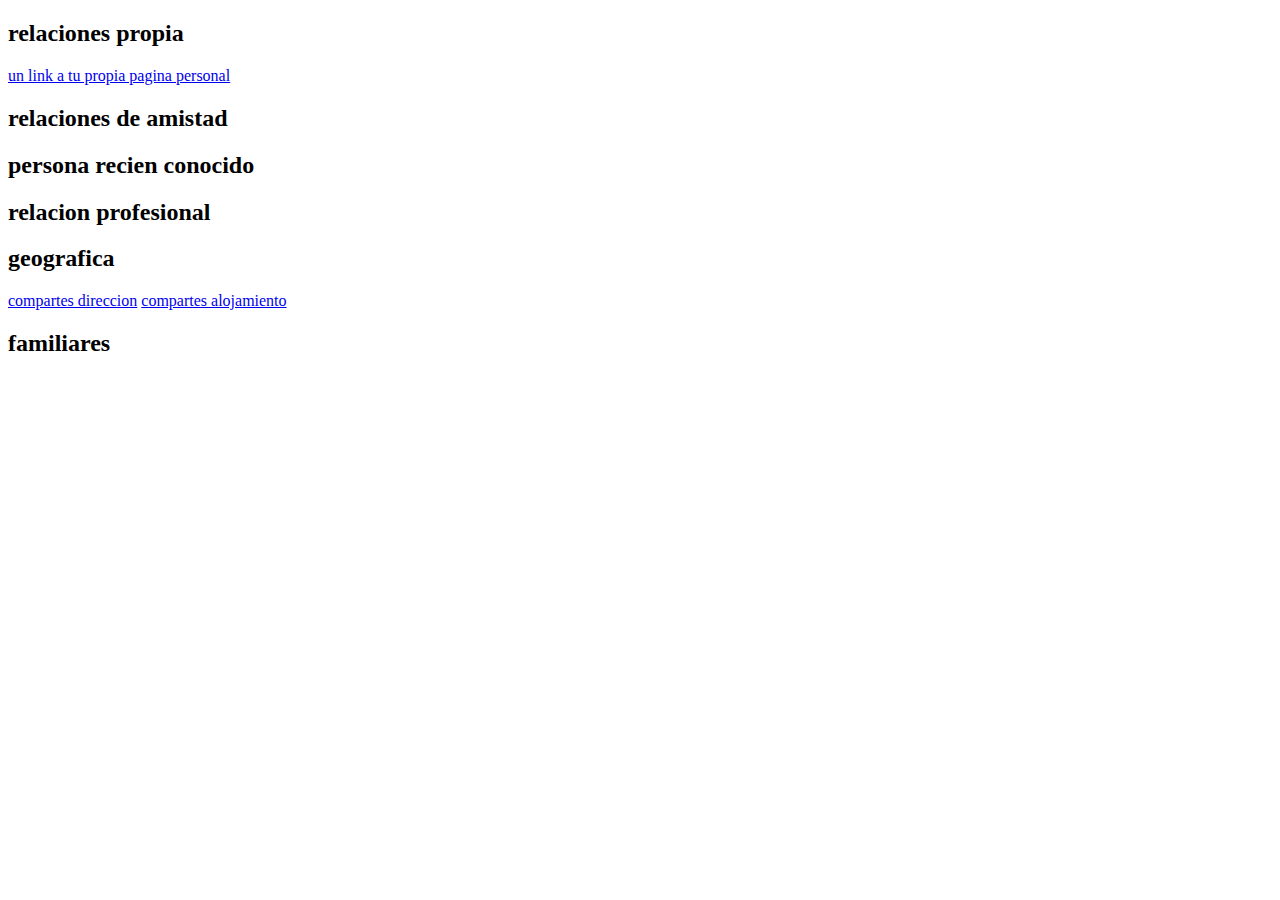
<file: rich snippets/xfn.html>
<!DOCTYPE html>
<html>
<head>
<meta charset="UTF-8">
<title>relaciones personales XFN</title>
</head>
<body>

<article>
	<h2>relaciones propia</h2>
	<a href="#" rel="me author">un link a tu propia pagina personal</a>
</article>

<article>
	<h2>relaciones de amistad</h2>
	<a href="#" rel="friend contact"></a>
</article>

<article>
	<h2>persona recien conocido</h2>
	<a href="#" rel="met"></a>
</article>

<article>
	<h2>relacion profesional</h2>
	<a href="#" rel="co-worker colleague"></a>
</article>

<article>
	<h2>geografica</h2>
	<a href="#" rel="co-resident">compartes direccion</a>
	<a href="#" rel="neighbor">compartes alojamiento</a>
</article>

<article>
	<h2>familiares</h2>
	<a href="#" rel="child parent sibling spouse kin"></a>
</article>


</body>
</html>
</file>
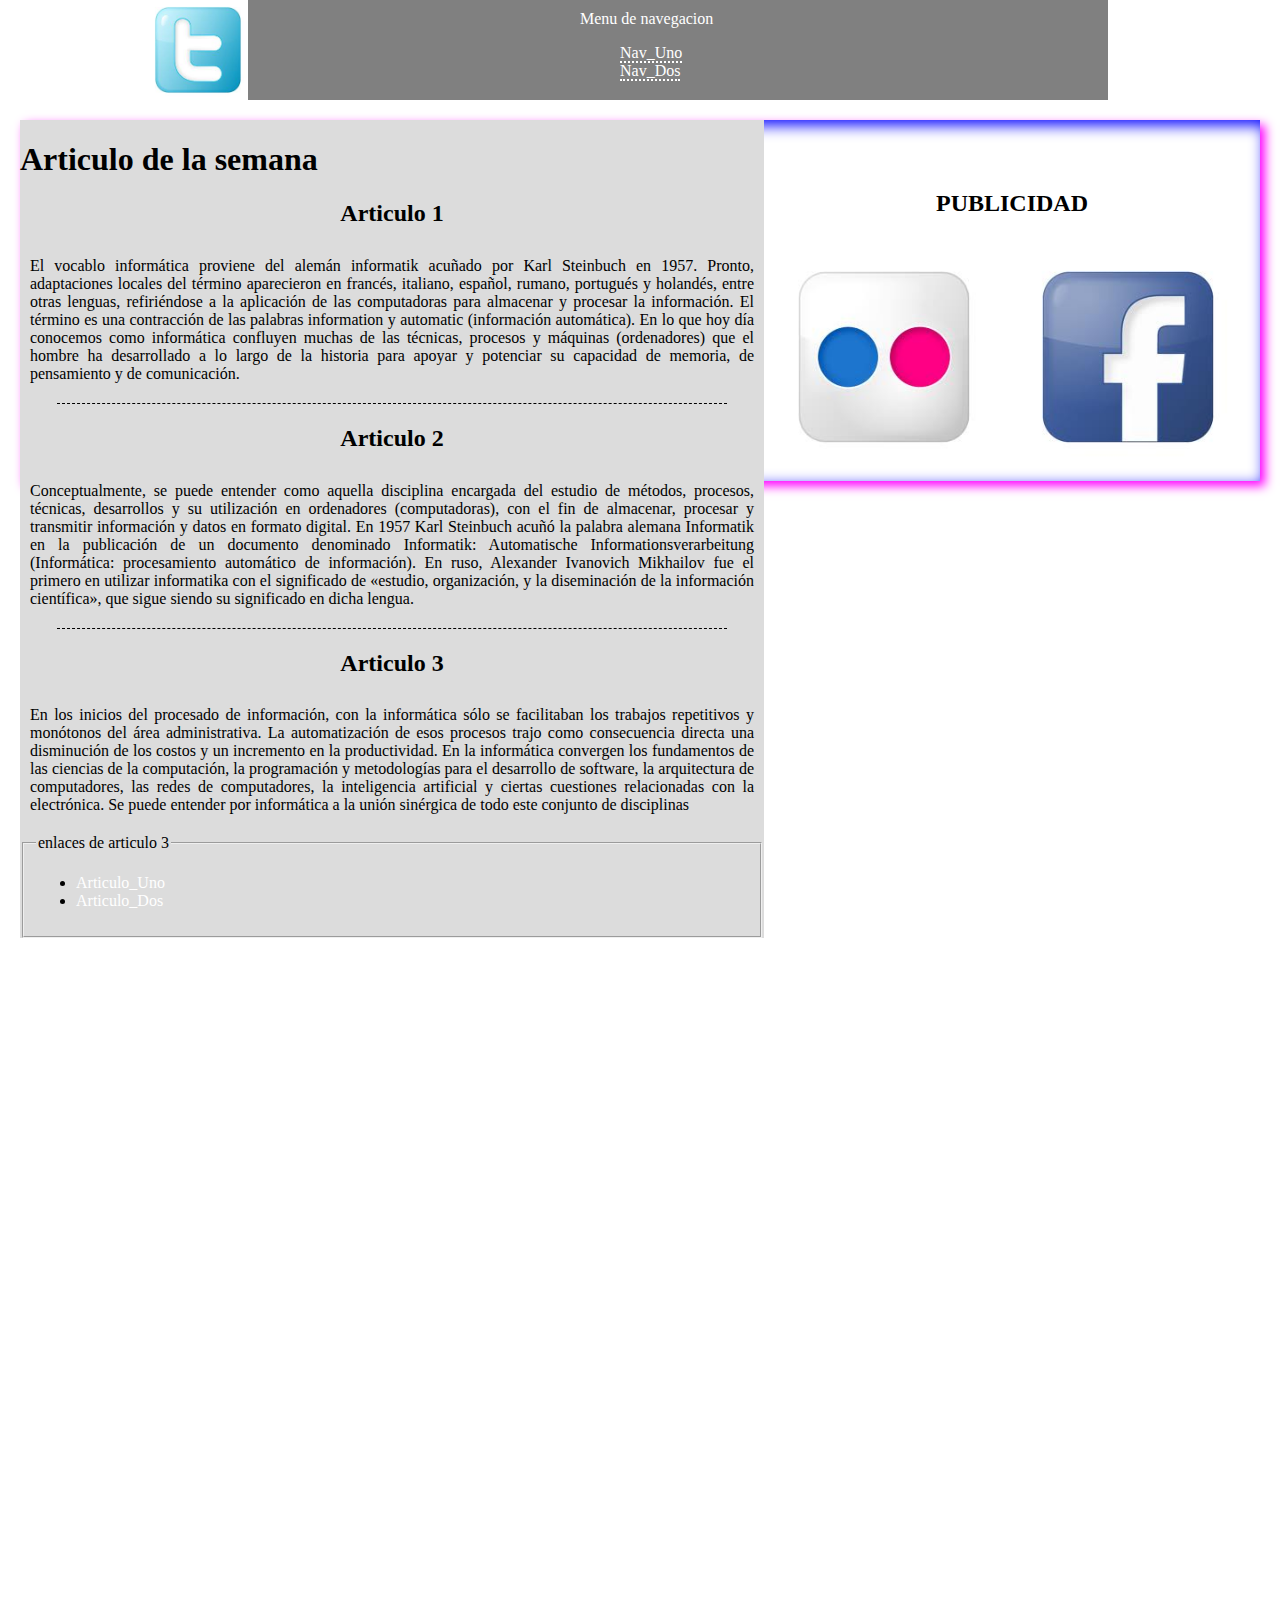
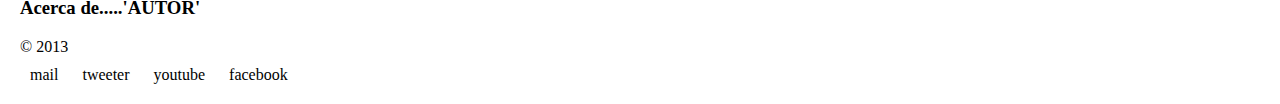
<file: responsive (media queris)/impresion/diseño impresion.html>
<!DOCTYPE html>
<html>
<head>
<meta charset="UTF-8" />
<link href="base.css" rel="stylesheet" type="text/css" />

<!-- class="display-print" -->
<link href="print.css" rel="stylesheet" type="text/css" media="print" />
<title>Diseño para imprimir</title>
</head>

<!--eliminar o modificar. class"display-print" -->
<body>
	<header class="display-print">
		<div id="logo">
			<a href="#"><img alt="imagen" src="logo.jpg"
				title="pagina de inicio" width="100px" height="100px"></a>
		</div>
		<div id="navegacion">
			<p>Menu de navegacion</p>
			<nav>
				<ul>
					<li><a href="#"> Nav_Uno</a></li>
					<li><a href="#">Nav_Dos</a></li>
				</ul>
			</nav>
		</div>
	</header>

	<section id="wrapper">
		<section id="articulos">
			<article id="art1">
				<hgroup>
					<span class="display-print"><h1>Articulo de la semana</h1></span>
					<h2>Articulo 1</h2>
				</hgroup>
				<p>El vocablo informática proviene del alemán informatik acuñado
					por Karl Steinbuch en 1957. Pronto, adaptaciones locales del
					término aparecieron en francés, italiano, español, rumano,
					portugués y holandés, entre otras lenguas, refiriéndose a la
					aplicación de las computadoras para almacenar y procesar la
					información. El término es una contracción de las palabras
					information y automatic (información automática). En lo que hoy día
					conocemos como informática confluyen muchas de las técnicas,
					procesos y máquinas (ordenadores) que el hombre ha desarrollado a
					lo largo de la historia para apoyar y potenciar su capacidad de
					memoria, de pensamiento y de comunicación.</p>
			</article>
			<div class="linea"></div>
			<article id="art2">
				<h2>Articulo 2</h2>
				<p>Conceptualmente, se puede entender como aquella disciplina
					encargada del estudio de métodos, procesos, técnicas, desarrollos y
					su utilización en ordenadores (computadoras), con el fin de
					almacenar, procesar y transmitir información y datos en formato
					digital. En 1957 Karl Steinbuch acuñó la palabra alemana Informatik
					en la publicación de un documento denominado Informatik:
					Automatische Informationsverarbeitung (Informática: procesamiento
					automático de información). En ruso, Alexander Ivanovich Mikhailov
					fue el primero en utilizar informatika con el significado de
					«estudio, organización, y la diseminación de la información
					científica», que sigue siendo su significado en dicha lengua.</p>
			</article>
			<div class="linea"></div>
			<article id="art3">
				<h2>Articulo 3</h2>
				<p>En los inicios del procesado de información, con la
					informática sólo se facilitaban los trabajos repetitivos y
					monótonos del área administrativa. La automatización de esos
					procesos trajo como consecuencia directa una disminución de los
					costos y un incremento en la productividad. En la informática
					convergen los fundamentos de las ciencias de la computación, la
					programación y metodologías para el desarrollo de software, la
					arquitectura de computadores, las redes de computadores, la
					inteligencia artificial y ciertas cuestiones relacionadas con la
					electrónica. Se puede entender por informática a la unión sinérgica
					de todo este conjunto de disciplinas</p>
				<fieldset class="display-print">
					<legend>enlaces de articulo 3</legend>
					<ul>
						<li><a href="#art1"> Articulo_Uno</a></li>
						<li><a href="#art2">Articulo_Dos</a></li>
					</ul>
				</fieldset>
			</article>
		</section>

		<aside id="publicidad" class="display-print">
			<h2>PUBLICIDAD</h2>
			<img alt="publi" title="publicidad  no asignada"
				src="publicidad2.jpg" width="200px" height="200px"> 
			<img alt="publi" title="publicidad  no asignada" src="publicidad3.jpg"
				width="200px" height="200px">
		</aside>
	</section>

	<footer>
		<section id="autor">
			<h3>Acerca de.....'AUTOR'</h3>
			<p>
				&copy; 2013 <a rel="author" href="Web_oficial_autor"></a>
			</p>
		</section>
		<section id="redes-sociales" class="display-print">
			<div class=”email”>
				<a href=”#”>mail</a>
			</div>
			<div class=”twitter”>
				<a href=”#”>tweeter</a>
			</div>
			<div class=”youtube”>
				<a href=”#”>youtube</a>
			</div>
			<div class=”facebook”>
				<a href=”#”>facebook</a>
			</div>
		</section>
	</footer>
</body>
</html>
</file>
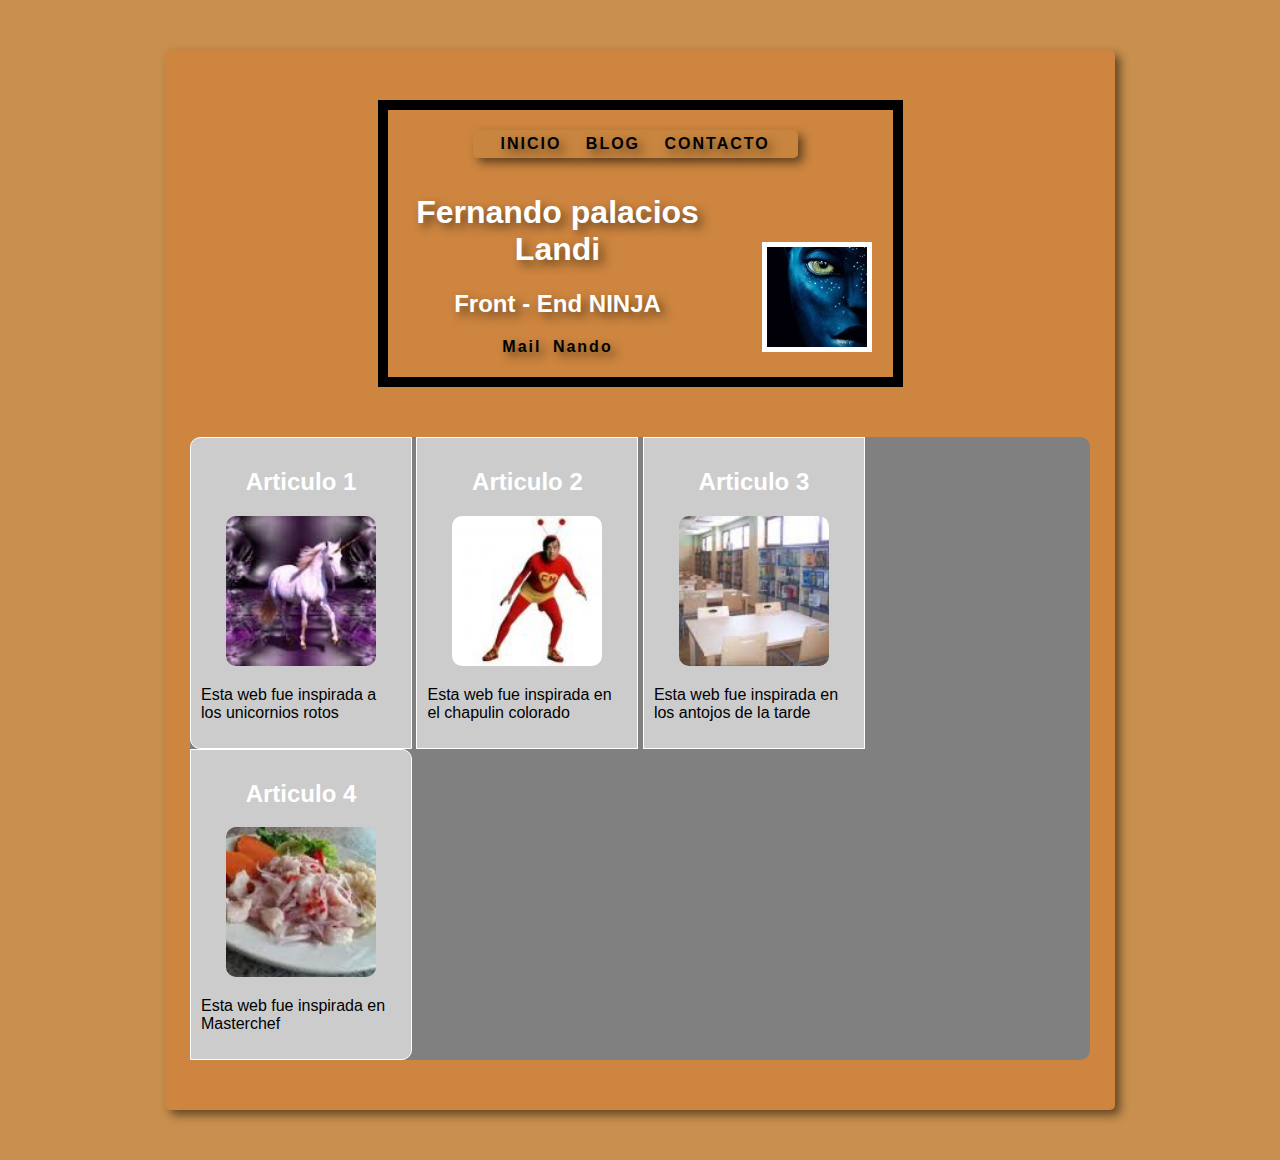
<file: responsive (media queris)/resolucion_pantalla desde css/responsive.html>
<!DOCTYPE html>
<html lang="es">
<head>
	<meta charset="UTF-8" />
	<!-- compatible con dispositivos -->
	<meta name="viewport" content="width=device-width, initial-scale=1, maximum-scale=1"/>
	<title>mi portafolio</title>
	<link rel="stylesheet" href="estilo.css"/>
</head>
<body>
	<section id="contenedor-ppal">
		<header id="encabezado">
			<nav>
				<ul>
					<li><a href="index.html" rel="bookmark" title="pagina de inicio">INICIO</a></li>
					<li><a href="***.html" rel="bookmark" title="blogs">BLOG</a></li>
					<li><a href="***.html" rel="bookmark" title="contacto">CONTACTO</a></li>
				</ul>
			</nav>
			<div id="autor">
				<hgroup>
					<h1>Fernando palacios Landi</h1>
					<h2>Front - End NINJA</h2>
				</hgroup>
				<a rel="author" href="mailto:fernandopalacioslandi@gmail.com">Mail Nando</a>
			</div>
			<div id="avatar">
				<img alt="avatar" src="imagenes/avatar.jpg" height="100" width="100"/>
			</div>
		</header>
		
		<section id="contenedor-webs">
			<article id="webs-art1">
				<h2>articulo 1</h2>
				<img alt="unicornio" src="imagenes/unicornio.jpg" height="150" width="150"/>
				<p>esta web fue inspirada a los unicornios rotos</p>
			</article>
			<article id="webs-art2">
				<h2>articulo 2</h2>
				<img alt="chapulin colorado" src="imagenes/chapulin.jpg" height="150" width="150"/>
				<p>esta web fue inspirada en el chapulin colorado</p>
			</article>
			<article id="webs-art3">
				<h2>articulo 3</h2>
				<img alt="biblioteca se sales" src="imagenes/biblio.jpg" height="150" width="150"/>
				<p>esta web fue inspirada en los antojos de la tarde</p>
			</article>
			<article id="webs-art4">
				<h2>articulo 4</h2>
				<img alt="plato de ceviche" src="imagenes/ceviche.jpg" height="150" width="150"/>
				<p>esta web fue inspirada en Masterchef</p>
			</article>
			
		</section>
	</section>
	

</body>
</html>
</file>
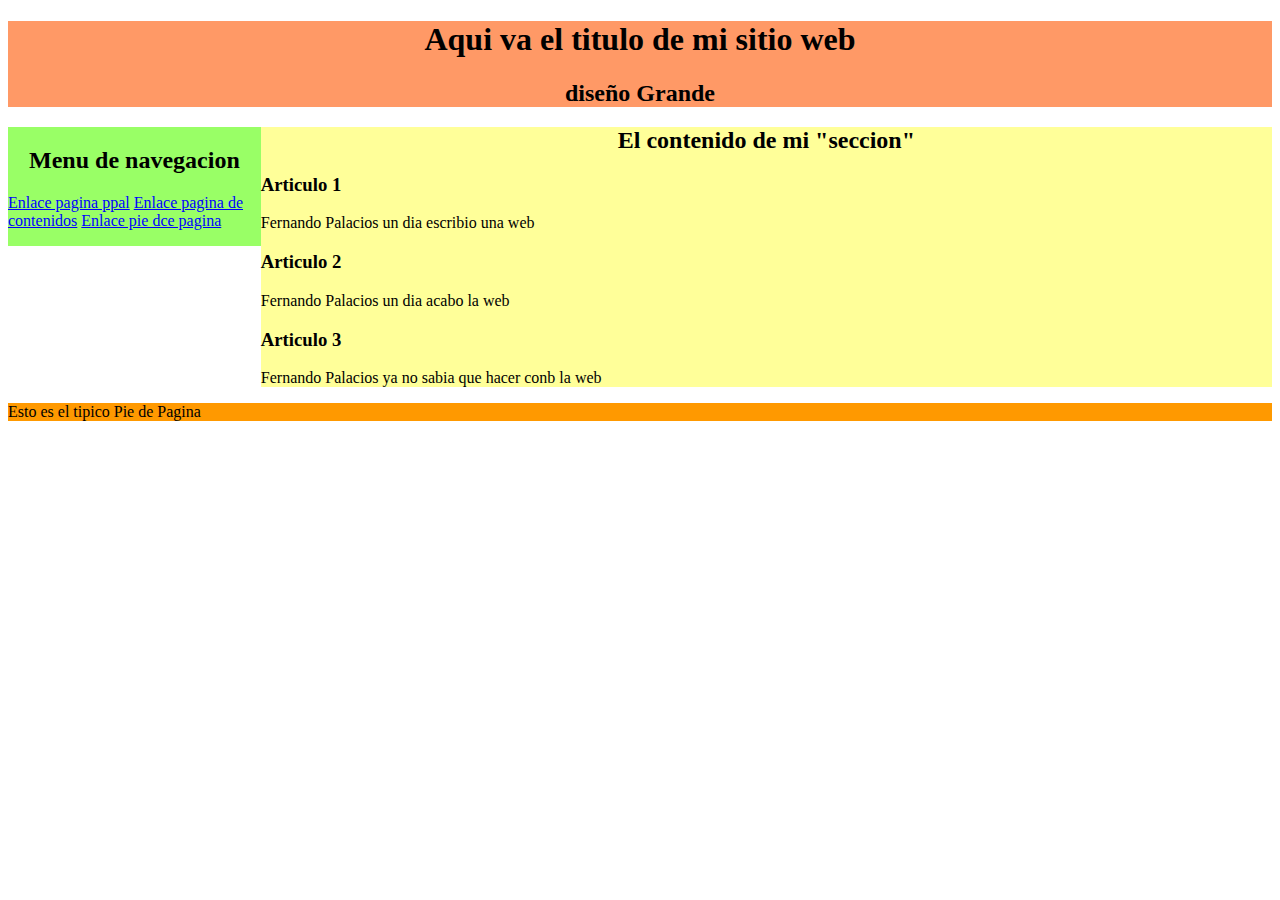
<file: responsive (media queris)/resolucion_pantalla desde html/diseño adaptable.html>
<!DOCTYPE html>
<html>
<head>
<meta charset="UTF-8" lang="es">
<!-- ETIQUETA XA DISEÑO ADAPTABLE -->
<meta name="viewport" content="width=device-width; initial-scale=1.0"/>
<title>Diseño adaptativo</title>
<link href="base.css" rel="stylesheet" type="text/css">
<link href="colores.css" rel="stylesheet" type="text/css">

<!--  el subtitulo de la pagibna aparecera uno diferente cada vez que carguemos la misnma pagina en != resolucioneas de pantalla-->
<!-- algunos el. (como el meno ppal.) se han transformado en menus desplegables para ganar algo de espacio, dispositivo movil (<=480px) -->
<!-- MEDIA QUERYS: se activaran ***.css en funcion de media"" : DEL TAMAÑO DE LA PANTALLA-->
<link href="diseño grande.css" rel="stylesheet" type="text/css" media="screen and (min-width: 981px)">
<link href="diseño mediano.css" rel="stylesheet" type="text/css" media="screen and (min-width:481px) and (max-width: 980px)">
<link href="diseño mini.css" rel="stylesheet" type="text/css" media="screen and (max-width:480px)">

</head>

<body>
<!-- el encabezado <header> y el pie de pagina <footer> Van FUera del <div id"wrapper"> -->
<!-- Diseño Adaptativo: se trata de aislar los elementos susceptibles de que solo se vayan a ver en esa resolucion  de pantalla a traves de class="" -->
	<header>
		<h1>Aqui va el titulo de mi sitio web</h1>
		<h2 class="display-great">diseño Grande</h2>
		<h2 class="display-medium">diseño Mediano</h2>
		<h2 class="display-mini">diseño mini</h2>
	</header>
	
	<div id="wrapper">
		<nav id="main-nav">
			<h2>Menu de navegacion</h2>
			<ol class="menu display-great display-medium">
			  <li><a href="#">Enlace pagina ppal</a></li>
			  <li><a href="#">Enlace pagina de contenidos</a></li>
			  <li><a href="#">Enlace pie dce pagina</a></li>
			</ol>
			
			<select name="num_desplegable" class="display-mini">
				<option>Uno</option>
				<option>Dos</option>
				<option>Tres</option>
			</select>
		</nav>	
		
		<!-- <section: esta compuesto de diferentes articulos> -->
		<section id="main-section">
			<h2>El contenido de mi "seccion"</h2>
		
			<article>
				<h3>Articulo 1</h3>
				<p class="display-great display-medium ">Fernando Palacios un dia escribio una web</p>
			</article>
			
			<article>
				<h3>Articulo 2</h3>
				<p class="display-great display-medium ">Fernando Palacios un dia acabo la web</p>
			</article>
			
			<article>
				<h3>Articulo 3</h3>
				<p class="display-great display-medium ">Fernando Palacios ya no sabia que hacer conb la web</p>
			</article>
				
		</section>
	</div>
		
		
	<footer>
		<p>Esto es el tipico Pie de Pagina</p>
		<select class="display-mini">
			<option>Uno</option>
			<option>Dos</option>
			<option>Tres</option>
		</select>
	</footer>

</body>

</html>
</file>
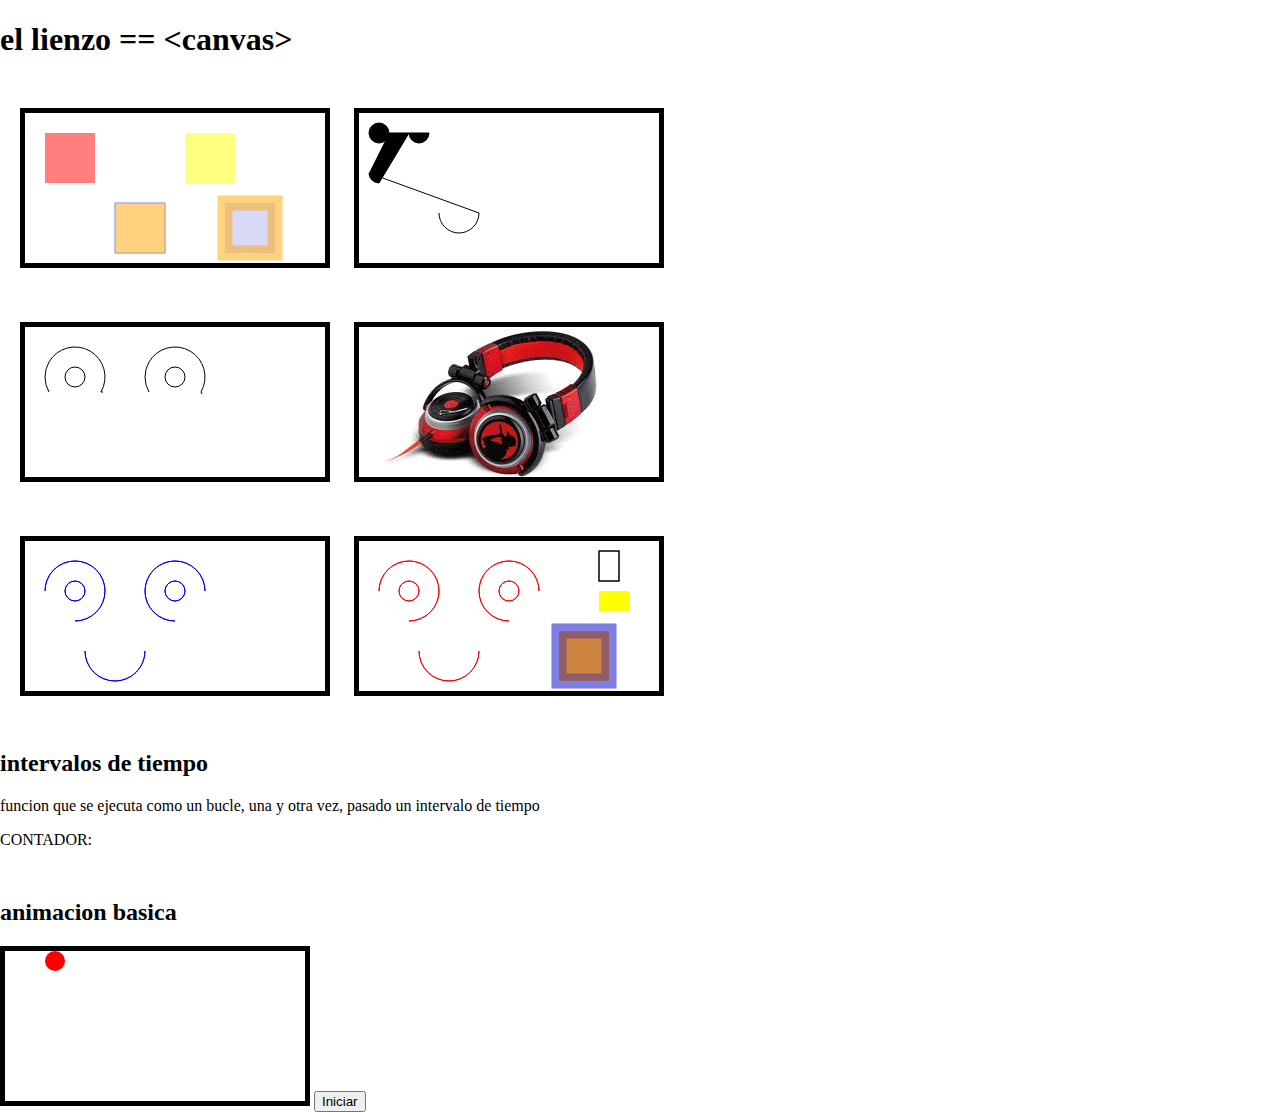
<file: TRICKS/canvas/ejemplo-canvas.html>
<!DOCTYPE html>
<html>
<head>
<meta charset="UTF-8">
<title>diseño de lienzo</title>
<style type="text/css">
body{
margin: 0px auto;
padding: 0px auto;
}
.canvas{
	border: solid 5px black;
}
article{
	margin-top: 50px;
}
article>canvas:nth-child(odd){
	margin-left: 20px;
}
img{
	display:none;
}
</style>
</head>

<body>
	<h1>el lienzo == &lt;canvas&gt;</h1>
	
	<article>
		<canvas id="canvasRect" class="canvas">
			Tu navegador no soporta canvas
		</canvas>
		<script type="text/javascript" src="javascript/rectangulos.js"></script>
		
		<canvas id="canvasCirc" class="canvas">
			Tu navegador no soporta canvas
		</canvas>
		<script type="text/javascript" src="javascript/circulos.js"></script>
	</article>

	<article>
		<canvas id="canvasFig" class="canvas">
			tu navegador no soporta canvas
		</canvas>
		<script type="text/javascript" src="javascript/figuras.js"></script>

		<canvas id="canvasImg" class="canvas">
			tu navegador no soporta canvas
		</canvas>
		<img src="imagenes/dj.jpg" alt="cascos dj" id="imgDJ" width="225" height="225"/>
		<script type="text/javascript" src="javascript/imagen.js"></script>
	</article>

	<article>
		<canvas id="canvasSmile1" class="canvas">tu navegador no soporta canvas</canvas>
		<script type="text/javascript" src="javascript/sonrisa.js"></script>
		
		<canvas id="canvasSmile2" class="canvas">tu navegador no soporta canvas</canvas>
		<script type="text/javascript" src="javascript/sonrisa.js"></script>
	</article>

	<article>
		<h2>intervalos de tiempo</h2>
		<p>funcion que se ejecuta como un bucle, una y otra vez, pasado un intervalo de tiempo</p>
		<p>CONTADOR: <span id="intervalo"></span></p>
		<script type="text/javascript" src="javascript/intervalo-tiempo.js"></script>
	</article>

	<article>
		<h2>animacion basica</h2>
		<canvas id="canvasAnimacion" class="canvas">tu navegador no soporta canvas</canvas>
		<input type="button" id="iniciarAnimacion" value="Iniciar" />
		<script type="text/javascript" src="javascript/animacion.js"></script>
	</article>

	
</body>
</html>
</file>
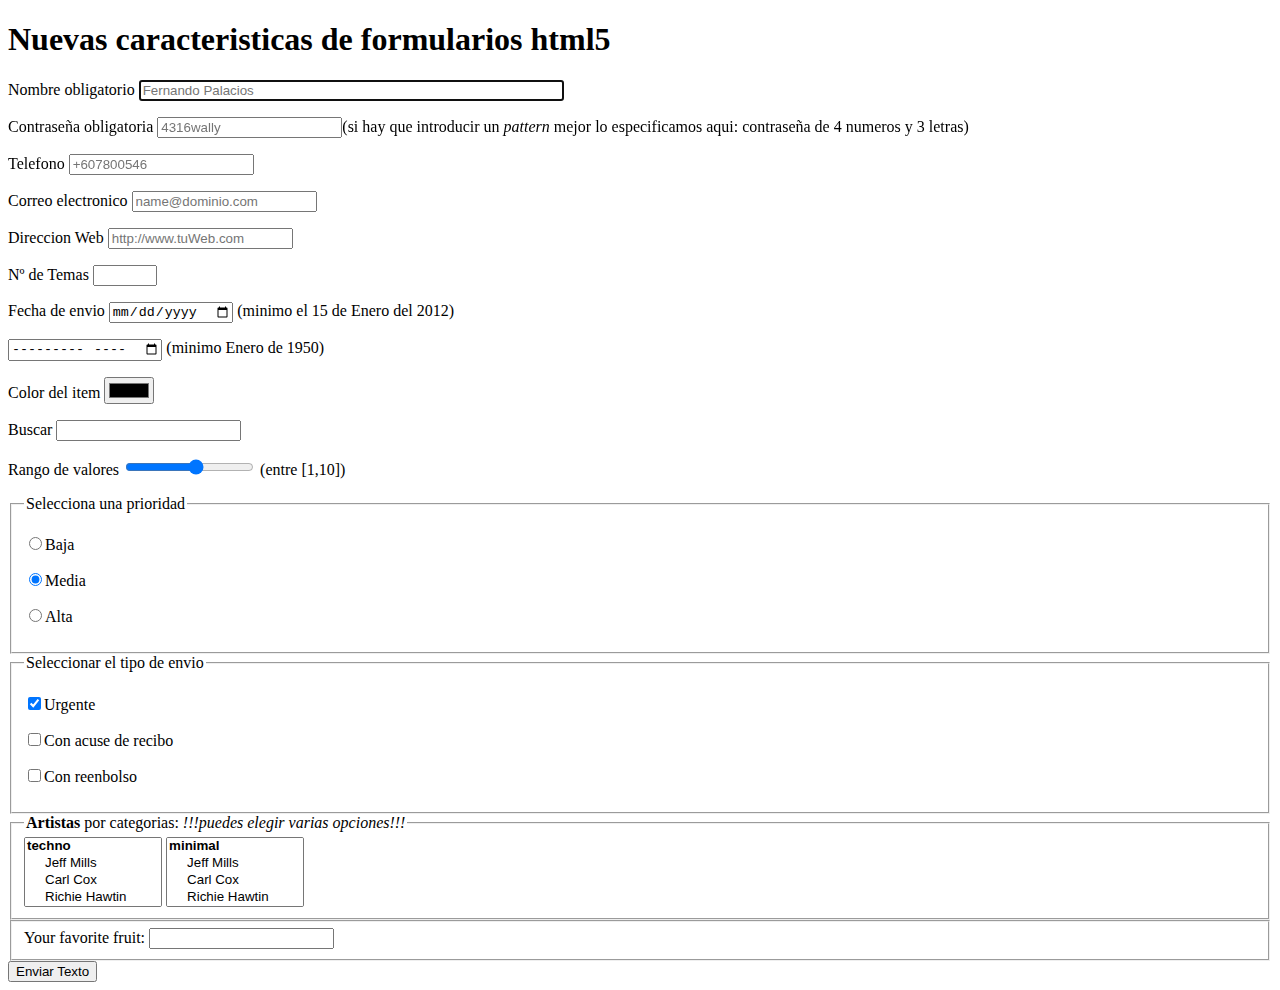
<file: TRICKS/html/form_practica.html>
<!DOCTYPE html>

<html lang="es">

<head>
<meta charset= "utf-8">
<title>New tags html5</title>
</head>

<body>
<h1>Nuevas caracteristicas de formularios html5</h1>

<!--"name": nombre del control, por el que reconocera el script del servidor (action)-->
<form action="http://www.google.es/formulario.php" id="form-order" method="post">

<p>
<label for="texto">Nombre obligatorio</label><!-- etiqueta para el elemento imput --> <!-- <label for="control"/>==>CONTROL ASOCIADO==> <input id="control"/> -->
	<input name="nombre-servidor" type="text" id="texto"
	placeholder="Fernando Palacios" autofocus="autofocus" autocomplete="on" required="required" size="50" />
</p>

<!-- PLACEHOLDER solo ayudara al usuario a intuir el patron del formulario; ponemos un ejemplo de como se deberia rellenar -->
<!-- REQUIDED obligan al usuario a rellenar el formulario antes de que se envie-->
<!-- los atributos de <input type="email" type="url" pattern="..."> obligan a VALIDAR desde la maquina del cliente los datos introducidos en el input del formulario; PERO NO SON NECESARIOS-->

<!-- Contraseña: texto obligatorio y validado desde el cliente-->
<p>
<label for="pass">Contraseña obligatoria</label>
	<input name="nombre-servidor" type="password" id="pass"
	placeholder="4316wally" pattern="[0-9]{4}[a-zA-z]{5}" required="required"/>(si hay que introducir un <i>pattern</i> mejor lo especificamos aqui: contraseña de 4 numeros y 3 letras)
</p>

 <!-- como No tenemos puesto ni 'pattern' ni 'required' el formulario se envia y se valida de todas formas -->
<p>
<label for="telf">Telefono</label>
	<input name="scrip-servidor" type="tel" id="telf"
	placeholder="+607800546"/>
</p>

<!-- la validacion nativa significa que el control añadido en input se comprueba si es correcto (el email o la url) ANTES DE ENVIARLO; -->
<!-- pero NO ES NECESARIO QUE SEAN RELLENADOS, para ello debes ponerles un atributo de REQUIRED-->
<p>
<label for="mail">Correo electronico</label>
	<input name="nombre-servidor" type="email" id="mail"
	placeholder="name@dominio.com" required="required"/><!-- type="email": validacion nativa desde la parte del cliente -->
</p>

<p>
<label for="web">Direccion Web</label>
	<input name="nombre-servidor" type="url" id="web"
	placeholder="http://www.tuWeb.com" ><!-- type="url": validacion nativa desde la parte del cliente -->
</p>

<p>
<label for="num">Nº de Temas</label>
	<input name="nombre-servidor" type="number" id="num"
	min="0" max="8" step="0.5">
</p>

<p>
<label for="fecha">Fecha de envio</label>
	<input name="nombre-servidor" type="date" id="fecha"
	min="2012-01-15" placeholder="Año-mes-dia"/> (minimo el 15 de Enero del 2012)<!-- AÑO-MES-DIA -->
</p>

<p>
<label for="fecha"></label>
	<input name="nombre-serv" type="month" id="fecha"
	min="1950-01" placeholder="Año-Mes de venta"/> (minimo Enero de 1950) <!-- AÑO-MES -->
</p>


<!-- el atributo 'color' es el valor por defecto del color establecido en la paleta -->
<p>
<label for="paleta">Color del item</label>
	<input name="nombre-servidor" type="color" id="paleta"
	value="#H1A33F"/><!-- paleta de colores -->
</p>

<p>
<label for="busqueda">Buscar</label>
	<input name="nombre-servidor" type="search" id="busqueda"/>
</p>

<p>
<label for="puntos">Rango de valores</label>
	<input name="nombre-servidor" type="range" id="puntos"
	min="1" max="10"/> (entre [1,10])
</p>
<!--entrada oculta al navegador, dice al script del servidor donde debe enviar los resultados-->
<p>
	<input type="hidden" name="mailto" value="ferandopalacioslandi@gmail.ccom" /1>
</p>

<!-- todos los radio los agrupamos en 'fieldset' + 'legend' -->
<!-- solo UN valor de 'radio' se puede elegir-->
<!--  'checked' nos indica que elemento debe estar preseleccionado cuando la pagina se carga-->
<!-- 'legend' sustituye a label ==> descripcion del conjunto de inputs -->
<fieldset>
	<legend>Selecciona una prioridad</legend>
		<p><input name="nombre-servidor" type="radio" id="eleccion" value="Baja"/><label for="eleccion">Baja</label></p>
		<p><input name="nombre-servidor" type="radio" id="eleccion" value="Media" checked="checked"/><label for="eleccion">Media</label></p>
		<p><input name="nombre-servidor" type="radio" id="eleccion" value="Alta"/><label for="eleccion">Alta</label></p>
</fieldset>

<!-- los input de tipo checkbox actuan como conmutadores -->
<fieldset>
	<legend>Seleccionar el tipo de envio</legend>
		<p><input name="nombre-serv" type="checkbox" id="eleccion" value="urgente" checked="checked"><label for="election">Urgente</label></p>
		<p><input name="nombre-serv" type="checkbox" id="eleccion" value="acuse"><label for="election">Con acuse de recibo</label></p>
		<p><input name="nombre-serv" type="checkbox" id="eleccion" value="deliverytype"><label for="election">Con reenbolso</label></p>
</fieldset>

<fieldset>
	<legend><strong>Artistas</strong> por categorias: <em>!!!puedes elegir varias opciones!!!</em></legend>
	<!--"size": numero de filas v-->
	<select id="cat1" name="nombre-serv" size="4" multiple="multiple">
		<optgroup label="techno">
			<option>Jeff Mills</option>
			<option>Carl Cox</option>
			<option>Richie Hawtin</option>
		</optgroup>
		<optgroup label="house">
			<option>Steve Angelo</option>
			<option >Sebastien Ingrosso</option>
			<option>Piriuppa</option>
		</optgroup>
	</select>

	<select id="cat2" name="nombre-serv" size="4" multiple="multiple">
		<optgroup label="minimal">
			<option>Jeff Mills</option>
			<option>Carl Cox</option>
			<option>Richie Hawtin</option>
		</optgroup>
		<optgroup label="drumbass">
			<option>Steve Angelo</option>
			<option >Sebastien Ingrosso</option>
			<option>Piriuppa</option>
		</optgroup>
	</select>
</fieldset>

<fieldset>
	<datalist id="fruits">
	  <select name="fruits">
	    <option value="mora">Blackberry</option>
	    <option value="grosella negra">Blackcurrant</option>
	    <option value="arandano">Blueberry</option>
	  </select>
	  If other, please specify: <!-- navegadores no compatibles cmon datalist -->
	</datalist>
	<label for="frutas_bosque">Your favorite fruit: </label>
	<input type="text" name="fruit" id="frutas_bosque" list="fruits">
</fieldset>

<!-- 'value' muestra el nombre del texto en el boton != de 'value' en type="color"-->
<input type="submit" value="Enviar Texto"/>

</form>
</body>

</html>
</file>
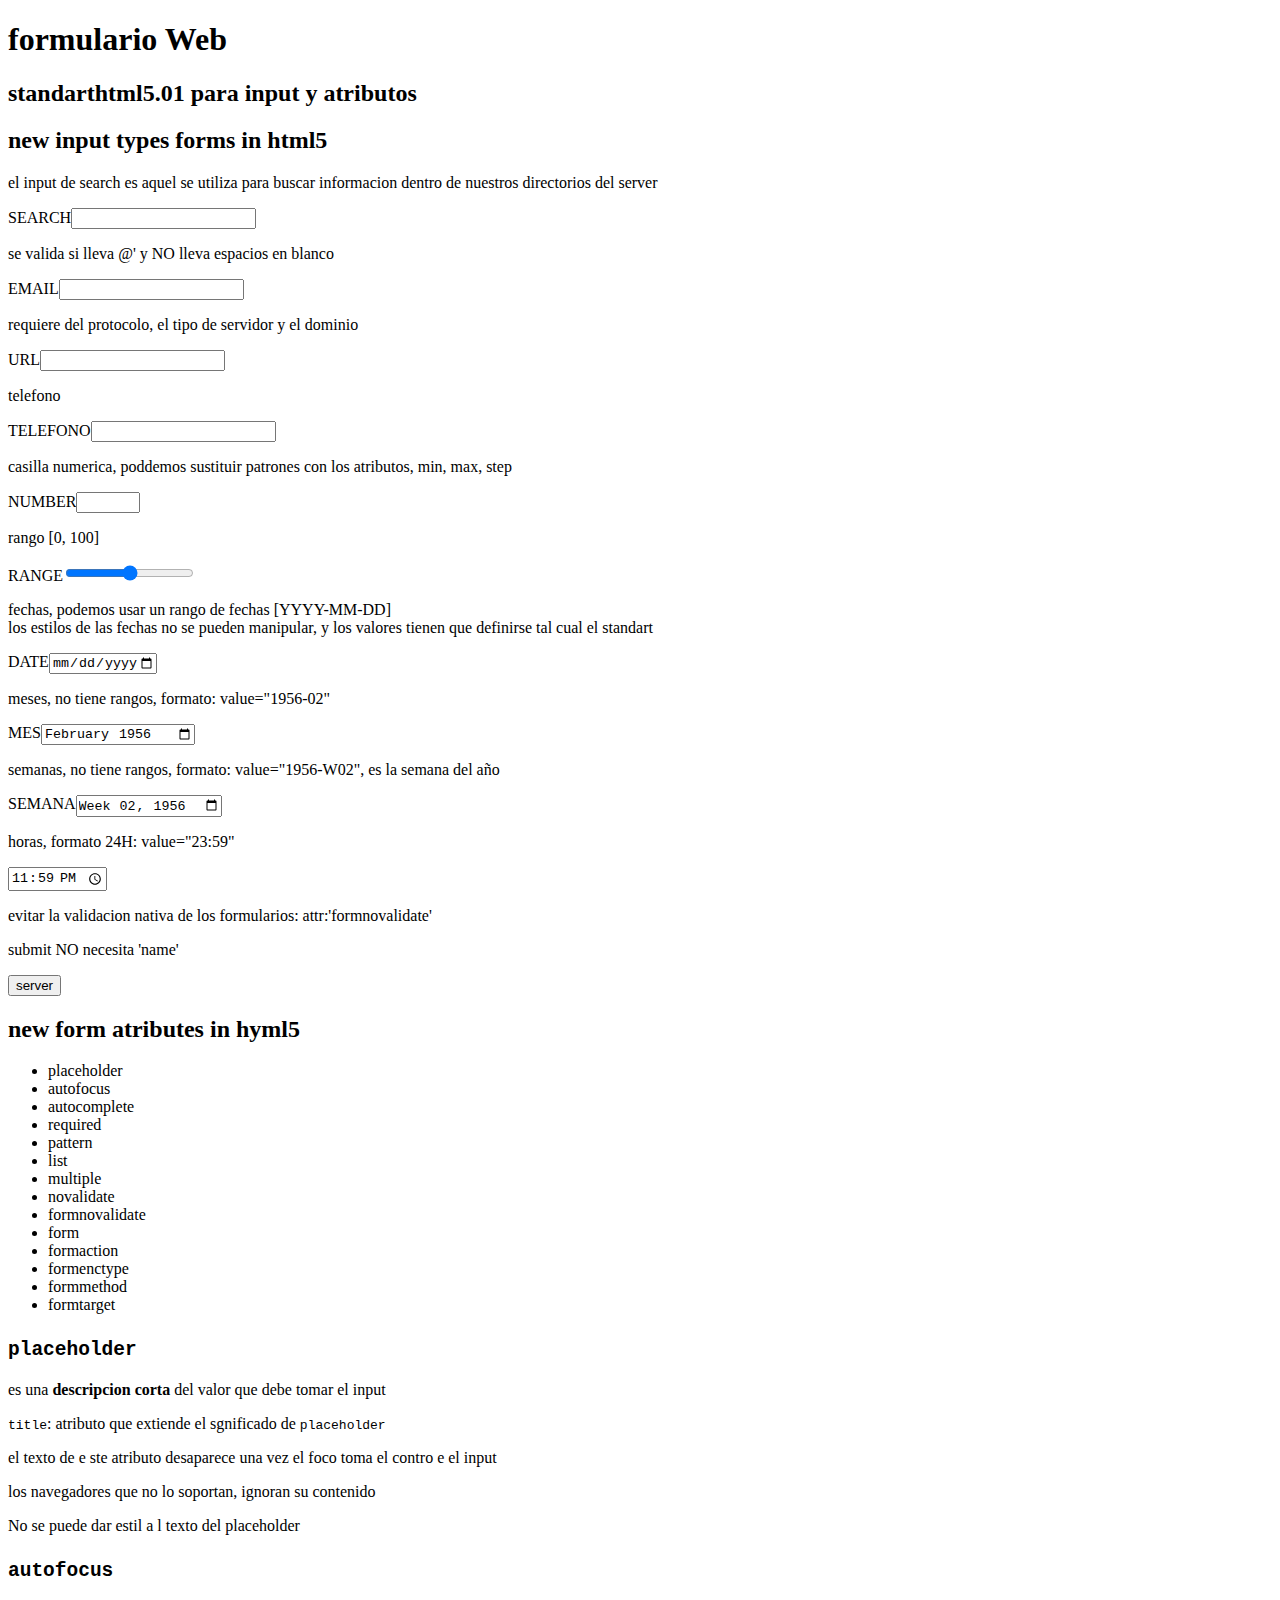
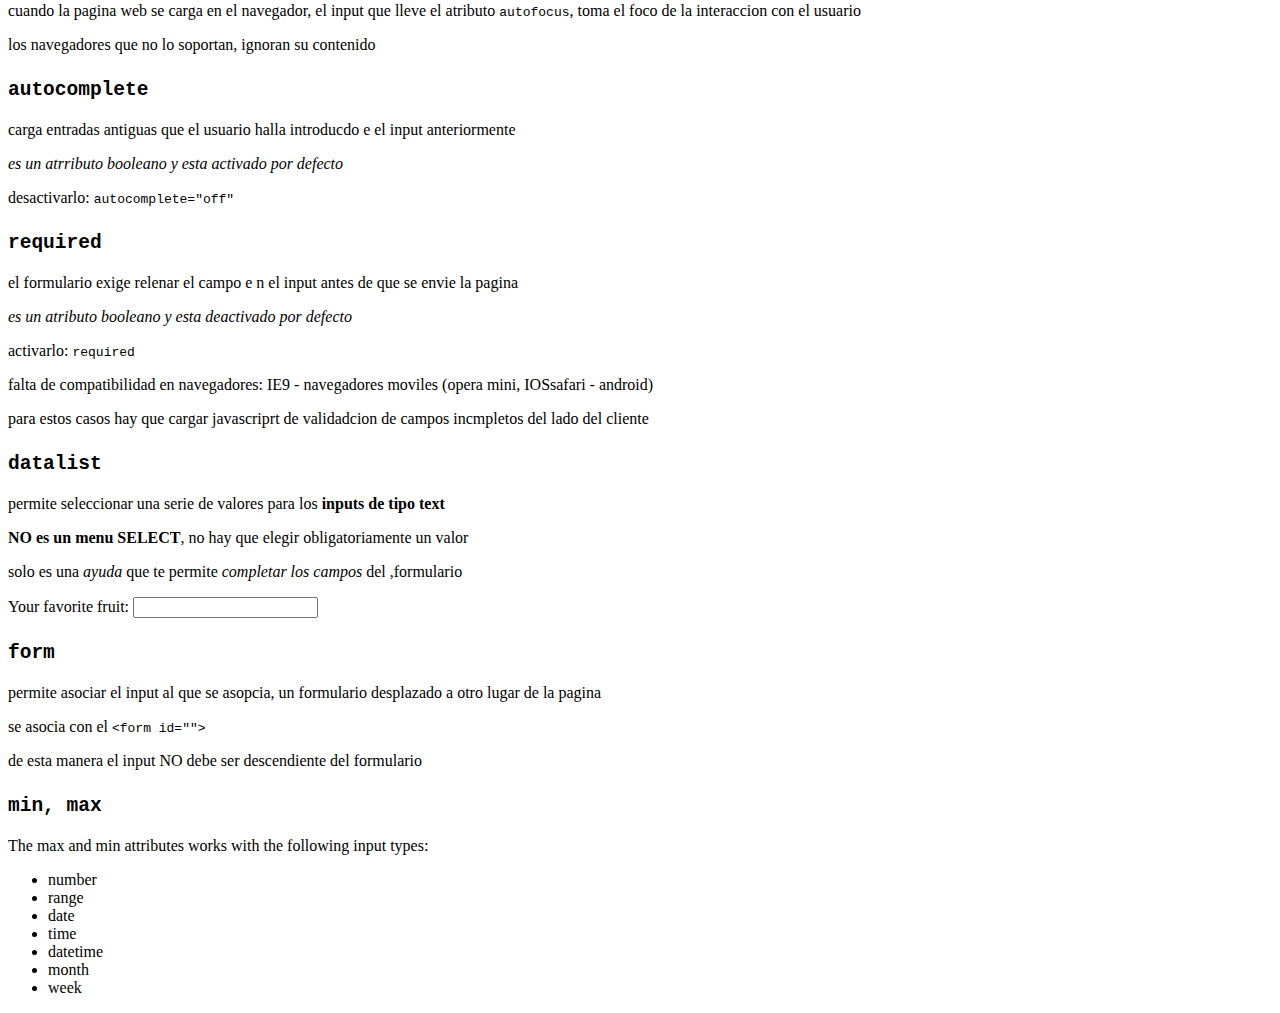
<file: TRICKS/html/form_teoria.html>
<!doctype html>
<html lang="en">
<head>
	<meta charset="UTF-8">
	<title>prueba html </title>
</head>
<body>
	<main id="form_web">
		<header>
			<h1>formulario Web</h1>
			<h2>standarthtml5.01 para input y atributos</h2>
		</header>
		<article id="main_form">
			<header>
				<h2>new input types forms in html5</h2>
			</header>
			<form action="pruebas.php" method="POST" name="foo">
				<p>el input de search es aquel se utiliza para buscar informacion dentro de nuestros directorios del server</p>
				<p><label for="search">SEARCH</label><input type="search" name="search"/></p>

				<p>se valida si lleva @' y NO lleva espacios en blanco</p>
				<p><label for="email">EMAIL</label><input type="email" name="email" required></p>

				<p>requiere del protocolo, el tipo de servidor y el dominio</p>
				<p><label for="url">URL</label><input type="url" name="url" required></p>

				<p>telefono</p>
				<p><label for="tel">TELEFONO</label><input type="tel" name="tel"/></p>

				<p>casilla numerica, poddemos sustituir patrones con los atributos, min, max, step</p>
				<p><label for="number">NUMBER</label><input type="number" name="number" min="10" max="100" step="5"></p>

				<p>rango [0, 100] </p>
				<p><label for="range">RANGE</label><input type="range" value="50" name="range"></p>

				<p>fechas, podemos usar un rango de fechas [YYYY-MM-DD]<br/>
				los estilos de las fechas no se pueden manipular, y los valores tienen que definirse tal cual el standart</p>
				<p><label for="date">DATE</label><input type="date"
				name="date" min="1985-12-11" max="2013-09-27"/></p>

				<p>meses, no tiene rangos, formato: value="1956-02"</p>
				<p><label for="month">MES</label><input type="month" id="month"
					name="month" value="1956-02"></p>

				<p>semanas, no tiene rangos, formato: value="1956-W02", es la semana del año</p>
				<p><label for="week">SEMANA</label><input type="week" id="week"
					name="week" value="1956-W02"></p>

				<p>horas, formato 24H: value="23:59"</p>
				<p><label for="time"></label><input type="time" id="time" name="time" value="23:59"/></p>

				<p>evitar la validacion nativa de los formularios: attr:'formnovalidate'</p>
				<p>submit NO necesita 'name'</p>
				<p><input type="submit" value="server"></p><!-- formnovalidate -->
			</form>
		</article>
		<article id="main_attr">
			<header>
				<h2>new form atributes in hyml5</h2>
			</header>
			<ul>
				<li>placeholder</li>
				<li>autofocus</li>
				<li>autocomplete</li>
				<li>required</li>
				<li>pattern</li>
				<li>list</li>
				<li>multiple</li>
				<li>novalidate</li>
				<li>formnovalidate</li>
				<li>form</li>
				<li>formaction</li>
				<li>formenctype</li>
				<li>formmethod</li>
				<li>formtarget</li>
			</ul>
		</article>
	</main>
	<section id="form_attr">
		<article id="attr_placeholder">
			<header>
				<h2><code>placeholder</code></h2>
			</header>
			<p>es una <strong>descripcion corta</strong> del valor que debe tomar el input</p>
			<p><code>title</code>: atributo que extiende el sgnificado de <code>placeholder</code></p>
			<p>el texto de e ste atributo desaparece una vez el foco toma el contro e el input</p>
			<footer>
				<p>los navegadores que no lo soportan,  ignoran su contenido</p>
				<p>No se puede dar estil a l texto del placeholder</p>
			</footer>
		</article>

		<article id="attr_autofocus">
			<header>
				<h2><code>autofocus</code></h2>
			</header>
			<p>cuando la pagina web se carga en el navegador, el input que lleve el atributo <code>autofocus</code>, toma el foco de la interaccion con el usuario</p>
			<footer>
				<p>los navegadores que no lo soportan,  ignoran su contenido</p>
			</footer>
		</article>

		<article id="attr_autocomplete">
			<header>
				<h2><code>autocomplete</code></h2>
			</header>
			<p>carga entradas antiguas que el usuario halla introducdo e el input anteriormente</p>
			<p><em>es un atrributo booleano y esta activado por defecto</em></p>
			<p>desactivarlo: <code>autocomplete="off"</code></p>
		</article>

		<article id="attr_required">
			<header>
				<h2><code>required</code></h2>
			</header>
			<p>el formulario exige relenar el campo e n el input antes de que se envie la pagina</p>
			<p><em>es un atributo booleano y esta deactivado por defecto</em></p>
			<p>activarlo: <code>required</code></p>
			<p>falta de compatibilidad en navegadores: IE9 - navegadores moviles (opera mini, IOSsafari - android)</p>
			<p>para estos casos hay que cargar javascriprt de validadcion  de campos incmpletos del lado del cliente</p>
		</article>

		<article id="attr_datalist">
			<header>
				<h2><code>datalist</code></h2>
			</header>
			<p>permite seleccionar una serie de valores para los <strong>inputs de tipo text</strong></p>
			<p><strong>NO es un menu SELECT</strong>, no hay que elegir obligatoriamente un valor</p>
			<p>solo es una <em>ayuda</em> que te permite <em>completar los campos</em> del ,formulario</p>
			<form action="pruebas_php.php">
				<p>
					<datalist id="fruits">
					  <select name="fruits">
					    <option value="mora">Blackberry</option>
					    <option value="grosella negra">Blackcurrant</option>
					    <option value="arandano">Blueberry</option>
					  </select>
					  If other, please specify: <!-- navegadores no compatibles cmon datalist -->
					</datalist>
					<label for="frutas_bosque">Your favorite fruit: </label>
					<input type="text" name="fruit" id="frutas_bosque" list="fruits">
				</p>
			</form>
		</article>

		<article id="attr_form">
			<header>
				<h2><code>form</code></h2>
			</header>
			<p>permite asociar el input al que se asopcia, un formulario desplazado a otro lugar de la pagina</p>
			<p>se asocia con el <code>&lt;form id=""&gt;</code></p>
			<p>de esta manera el input NO debe ser descendiente del  formulario</p>
		</article>

		<article id="attr_min_max">
			<header>
				<h2><code>min, max</code></h2>
			</header>
			<p> The max and min attributes works with the following input types:</p>
			<ul>
				<li>number</li>
				<li>range</li>
				<li>date</li>
				<li>time</li>
				<li>datetime</li>
				<li>month</li>
				<li>week</li>
			</ul>
		</article>

	</section>

</body>
</html>
</file>
<file: responsive (media queris)/impresion/base.css>
@CHARSET "ISO-8859-1";

body{
	margin: 0 auto;
	padding: 20px;
}
p{
	text-align: justify;
	margin: 10px auto;
}

h2{
	text-align: center;
}
header{
	margin-left: 10%;
	background-color: gray;
	color:white;
	height: 100px;
	position:fixed;
	top:0;
	width: 75%;
}
header div#logo{
	float: left;
	
}

header div#navegacion{
	margin-left: 45%;
}
nav ul li, a{
	color:white;
	list-style-type: none;
	text-decoration: none;
}
header div#navegacion a{
	border-bottom: 2px dotted;
}
header div#navegacion a:HOVER {
	border-bottom: 2px solid;
}
hgroup>h1{
	padding-left: 50%;
	font-style: italic;
	font-variant: small-caps;
	font-family: cursive;
}

section#wrapper{
	margin-top: 100px;
}

section#articulos{
	background-color: #DCDCDC;
	float:left;
	width: 60%;
}

section#articulos p{
	padding:10px;
}
div.linea{
  height: 1px;
  width: 90%;
  margin: 0 auto;
  border: 0;
  border-top: 1px dashed black; 
}

aside#publicidad{
	box-shadow: 5px 5px 10px magenta, 5px 5px 15px blue inset ;
	padding-top: 50px;
}
aside#publicidad>img{
	padding: 20px;
}
footer{
	margin-top: 90%;
	
}
footer a{
	color: black;
}
footer>section>div{
	display: inline;
	padding: 10px;
}
</file>
<file: responsive (media queris)/impresion/print.css>
@CHARSET "ISO-8859-1";
/*CONSEJOS DE DISE�O PARA LA IMPRESION
- cambiar colores a negro sobre blanco
- fuentes serif son mas faciles de leer
- cambiar el tama�o d efuente a >= 12px
- subrayar todos los enlaces
- dejar solo las imagenes importantes
- mantener solo el logotipo d e la marcaq en el encabewzado de la pagina.
- retirar la navegacion
- eliminaar la publicidad
- retirar elk javascript, imagenes animadas, flash
- incluir una url de la pagina en el pie de la pagina de impresion
- incluir una notificacion de derechos de autor en el pie de pagina
*/


/*NEGRO SOBRE BLANCO, TAMA�O Y LETRAS SERIF*/
section#wrapper{
	display:inherit !important ;
	margin-top: 10px;
}

.display-print{
	display:none;
}
.visible{
	display:inherit !important ; 
	visibility: visible;
}
body{
	color: black;
	background-color: white;
	font-family: "Times New Roman", Times, serif;
	font-size: 12px;
}
h2{
	visibility: hidden;
}
h2:AFTER{	
	visibility:visible;
content: "ARTICULO";	
}
footer{
	margin-top: 800px;
	
}

/*SUBRAYAR ENLACES*/
a{
	text-decoration: underline;
	color: red;
}
</file>
<file: responsive (media queris)/resolucion_pantalla desde css/estilo.css>
@CHARSET "utf-8";
/*PREDETERMINADO*/
body{
	margin: 0px auto;
	padding: 0px auto;
	background-color: rgba(195, 133, 63, 0.92);
}
#contenedor-ppal{
	width:900px;/*RESPONSIVE DESIGN*/
	margin: 0px auto;
	padding: 0px auto;
	margin-top:50px;
	margin-bottom:50px;
	
	background-color: peru;
	box-shadow:5px 5px 10px rgba(0,0,0,0.5);
	border-radius:5px 5px 5px 5px;
	padding:50px 25px;
	
	font-family: Helvetica, Arial;
	font-size: 16px;
	color: white;
}
h2{
	text-align:  center;
	text-transform: capitalize;
}
article img{
	margin-left: 25px;
}
/*ENCABEZADO*/
#encabezado{
	width:465px;
	margin: 0px auto;/*para centrar todos los contenedors deben tener un width*/
	padding:20px;	
	border:10px solid black;
}
a{
	text-decoration: none;
	color:black;
	letter-spacing: 2px;
	word-spacing: 5px;
	font-weight: bold;
}
#encabezado nav{
	position:relative;
	right: -65px;
	background-color: rgba(200, 133, 63, 0.92);
	box-shadow:5px 5px 10px rgba(0,0,0,0.5);
	border-radius:5px 5px 5px 5px;
	padding: 5px 28px;
	margin-bottom: 15px;
}
#encabezado nav li{
	display: inline;
	list-style-type:none;
	text-shadow:5px 5px 10px rgba(0,0,0,0.5);
}
#encabezado nav>ul{
	margin:0px;/*reseteamos los valores por defecto*/
	padding:0px;/*reseteamos los valores por defecto*/
}
#encabezado nav>ul>li:nth-child(2){
	margin: 0px 20px;
}
#autor, #avatar, #encabezado nav{
	display: inline-block;
	position:relative;
}
#autor{
	width:300px;
	text-align: center;	
	text-shadow:5px 5px 10px rgba(0,0,0,0.5);
}
#avatar{
	width:100px;
	height: 100px;
	border: 5px solid white;
	margin-left: 50px;
	position: relative;
	top:-5px;
}
/*CONTENEDOR*/
#contenedor-webs{
	width:900px;
	margin:0px auto;
	
	background-color: gray;
	border-radius:10px 10px 10px 10px;
	margin-top: 50px;
}
#contenedor-webs article{
	width: 200px;
	display: inline-block;
	position:relative;
	
	padding:10px;
	border:1px solid white;
	background-color: #ccc;
}
#contenedor-webs article img{
	-webkit-transition:0.2s;
	border-radius:10px;
}
#contenedor-webs article:HOVER img{
	-webkit-transform:scale(1.1);
}
#contenedor-webs article p{
	color: black;
}
#contenedor-webs article p:first-letter{
	text-transform: capitalize;
}
#contenedor-webs>article:first-child{
	border-radius:10px 0px 0px 10px;	
}
#contenedor-webs>article:last-child{
	border-radius:0px 10px 10px 0px;	
}

/*MEDIA QUERY - consultas al estado de nuestro navegador*/
@media screen and (max-width:900px){
	#contenedor-ppal{
		width:590px;
	}
	#contenedor-webs{
		width: 520px;
	}
	#contenedor-webs{
		padding: 30px 0px;
	}
	#contenedor-webs>article:nth-child(2), #contenedor-webs>article:nth-child(4){
		margin-left: 20px;
		border-radius:10px;
	}
	#contenedor-webs>article:nth-child(1), #contenedor-webs>article:nth-child(2){
		margin-bottom: 20px;
		border-radius:10px;
	}
	#contenedor-webs>article:nth-child(1), #contenedor-webs>article:nth-child(3){
		margin-left: 25px;
		border-radius:10px;
	}
	
}

@media screen and (max-width : 480px) {
	body{
		background-color: (195, 133, 63, 0.50);
	}
	#encabezado {
		display: none;
	}
	#contenedor-ppal{
		width:270px;
		margin: 0px;
	}
	#contenedor-webs{
		width: 273px;
		margin-top: -25px;
		margin-bottom: -25px;
		background-color: peru;
		box-shadow: 5px 5px 10px rgba(0,0,0,0.5);
		border-radius: 5px 5px 5px 5px;
	}
	#contenedor-webs>article:nth-child(4){
		margin-top: 20px;
	}
	#contenedor-webs>article:nth-child(2), #contenedor-webs>article:nth-child(4){
		margin-left: 25px;
	}
}
</file>
<file: responsive (media queris)/resolucion_pantalla desde html/base.css>
@CHARSET "ISO-8859-1";

/*ocultar los elementos que se encuentren en el selector: no se ejecutaran*/
/*aqui lo ocultas, y despues en cada uno de los ***.css por pantalla, los activas, y estos a su vez solo se activan si se cumple el media query, que (a su vez) depende de la resolucion de pantalla */

.display-great ,.display-medium, .display-mini{
	display: none;
}

.menu{
 	padding-left: 0; /*el texto del elemento se pegara a la izq. de su recuadro */
}
.menu li{
	display: inline; /*los elementos de la lista <ul> se ejecutaran en linea*/
	list-style-type: none; /*elimino el estilo por defecto de <ul>*/
}
</file>
<file: responsive (media queris)/resolucion_pantalla desde html/colores.css>
@CHARSET "ISO-8859-1";

/* color para el texto */
body {
	color:black;
}
a, a:VISITED, a:LINK, a:HOVER, a:ACTIVE{
	color:blue;
}

/* colores de fondo */
header{
	background-color: #FF9966;	
}
#wrapper nav{
	background-color: #99FF66;
}
#wrapper section{
	background-color: #FFFF99;
}
footer{
	background-color: #FF9900;
}
</file>
<file: responsive (media queris)/resolucion_pantalla desde html/diseño grande.css>
@CHARSET "ISO-8859-1";
/*dise�o grande (>=981 px), mediano (481px-980px), mini (<=480px)*/
/*este dise�o se activara con la instruccion: media="" */

/* clase correspondiente al media query se ejecutara*/
.display-great{
	display: inherit !important;
}

h1, h2{
	text-align: center;
}

/*se centra el contenido de la pagina*/
header, footer, #wrapper{
	margin-left: auto;
	margin-right: auto;
	clear: both;
	width: 100%;
}

/*maquetacion a dos columnas*/
#main-nav{
	float:left; /*me distribuye los elementos a la izq de manera relativa*/
	width: 20%; /*ahora distribuyo el espesor del elemento un 20% (de la pantalla) desde la izq de la pantalla*/
}

#main-section{
	margin-left: 20%; /*separamos el % = menu <nav>*/
	width: 80%;
}
</file>
<file: responsive (media queris)/resolucion_pantalla desde html/diseño mediano.css>
@CHARSET "ISO-8859-1";
/* dise�o basado en 2 columnas (>=981 px)*/
/*este dise�o se activara con la instruccion: media="" */

.display-medium{
	display: inherit !important;
}

/*solo cambiamos el tipo de letra cuando se .pasa a una resolucion de pantalla [450-8..]*/

body{
	font-family: fantasy;
	font-style: italic;
}
</file>
<file: responsive (media queris)/resolucion_pantalla desde html/diseño mini.css>
@CHARSET "ISO-8859-1";
/* dise�o basado en una sola columna (hasta 480px)*/
/*este dise�o se activara con la instruccion: media="" */

.display-mini{
	display: inherit !important;
}

select.display-mini {
	font-size: 1.5em; /*para los moviles aumento el menu desplegable*/
	width: 100%; /*para moviles el menu desplegable ocupara toda la pantalla*/
}
</file>
